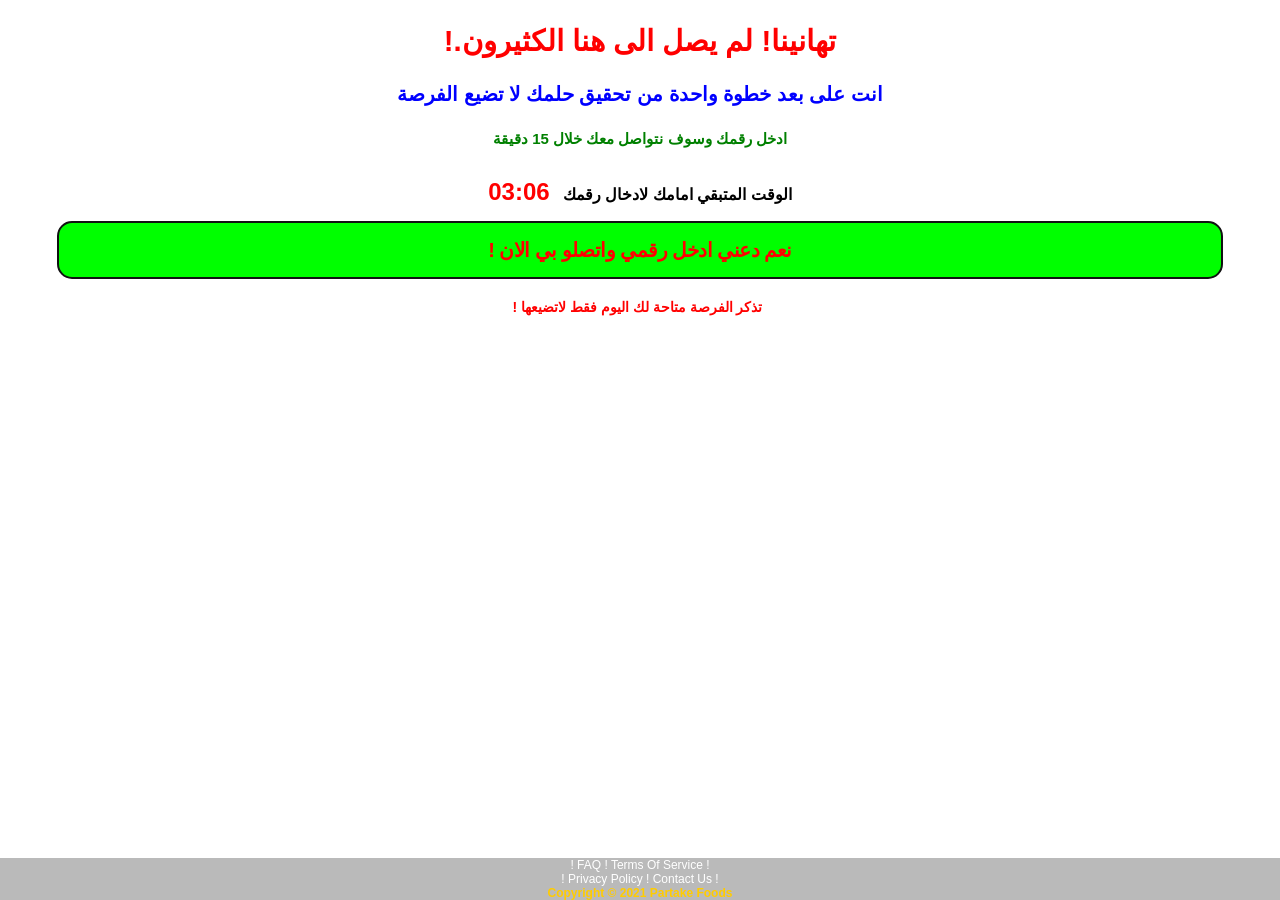
<file: index.html>
<!DOCTYPE html>
<html>
<head>
    <meta charset="UTF-8">
  <title>الحلم 2021</title>
    <meta name="viewport" content="width=device-width, user-scalable=no, initial-scale=1, maximum-scale=1">
    <link rel="stylesheet" type="text/css" href="css/Landing.css">
    <link rel="stylesheet" type="text/css" href="css/car.css">



    </head>
<body>

<script src="js/count_down.js" type="text/javascript"></script> 
<br/>
<div style="padding: 10px 0px 0px; font-weight: bold; text-align: center;">

<p style="box-sizing: border-box; margin-bottom: 10px; color: #333333; font-family: 'Helvetica Neue', Helvetica, Arial, sans-serif; font-size: 14px; font-style: normal; font-variant-ligatures: normal; font-variant-caps: normal; font-weight: 400;"><span style="box-sizing: border-box; color: #ff0000;"><span style="box-sizing: border-box; font-weight: bold;"><span style="box-sizing: border-box; font-size: 22pt;">!.تهانينا! لم يصل الى هنا الكثيرون</span></span></span></p>
<br/>


<p style="box-sizing: border-box; margin-bottom: 10px; color: #333333; font-family: 'Helvetica Neue', Helvetica, Arial, sans-serif; font-size: 14px; font-style: normal; font-variant-ligatures: normal; font-variant-caps: normal; font-weight: 400;"><span style="box-sizing: border-box;"><span style="box-sizing: border-box; color: #ff0000;"><span style="box-sizing: border-box; font-size: 15pt;"><span style="box-sizing: border-box; color: #0000ff;"><span style="box-sizing: border-box; font-weight: bold;">انت على بعد خطوة واحدة من تحقيق حلمك لا تضيع الفرصة</span></span></span><span style="box-sizing: border-box; color: #0000ff;"><span style="box-sizing: border-box; font-size: 21px;"><span style="box-sizing: border-box; font-weight: bold;"></span></span></span></span><span style="box-sizing: border-box; color: #0000ff;"><span style="box-sizing: border-box; font-size: 21px;"><span style="box-sizing: border-box; font-weight: bold;"></span></span></span></span></p>
<br/>
<p style="box-sizing: border-box; margin-bottom: 10px; color: #333333; font-family: 'Helvetica Neue', Helvetica, Arial, sans-serif; font-size: 14px; font-style: normal; font-variant-ligatures: normal; font-variant-caps: normal; font-weight: 400;"><span style="box-sizing: border-box; color: #008000;"><span style="box-sizing: border-box;"><span style="box-sizing: border-box; font-size: 15px;"><span style="box-sizing: border-box; font-weight: bold;">ادخل رقمك وسوف نتواصل معك خلال 15 دقيقة</span></span></span></span></p>
</div>
<div style="padding: 10px 0px 0px; font-weight: bold; text-align: center;"><span style="color: #ff0000; font-size: 18pt;"></span></div>
<div style="padding: 10px 0px 0px; font-weight: bold; text-align: center;"><span style="color: #ff0000; font-size: 18pt;"><span style="color: #000000; font-size: 12pt;">الوقت المتبقي امامك لادخال رقمك</span>&nbsp;
<span id="cdown2629"></span>
<script>countdown("cdown2629",187,"m","");</script>

 </span></div>
<div style="padding-top: 5px; text-align: center;">
<div class="but bounc"><span style="color: #ffffff;"><a id="ImgSub" href="https://aff.yanow.xyz/?utm_medium=d6a64114350adcc7f593b3c9bd0a6b99d2f69153&utm_campaign=facez1&cid={cid}" style="font-size: 15pt; font-weight: bold; color: #ff0000;">! نعم دعني ادخل رقمي واتصلو بي الان </a></span></div>
</div>
<div id="weekly" style="text-align: center;">
<div style="text-align: center; padding: 10px 5px 0px 0px; font-size: 11px;"><span style="color: #ff0000; font-family: Verdana, Arial, Helvetica, sans-serif; font-size: 14px; font-style: normal; font-variant-ligatures: normal; font-variant-caps: normal; font-weight: bold;">! تذكر الفرصة متاحة لك اليوم فقط لاتضيعها</span></div>
<br/><br/>
</div>

<br/><br/>

<p style="text-align: center;"><span style="color: #ff0000;"> </span></p>
<style type="text/css">
	body{background-color: #ffffff;}
</style>
<br/><br/>



<style>
.footer {
  position: absolute;
  left: 0;
  bottom: 0;
  width: 100%;
  background-color: #BABABA;
  color: white;
  text-align: center;
}
</style>

<div class="footer">
<p><a href="https://partakefoods.com/pages/faq">!     FAQ     !     <a href="https://partakefoods.com/pages/terms-of-service">Terms Of Service     !</a> </a></p> 

<p><a href="https://partakefoods.com/pages/privacy-policy">!     Privacy Policy     !     <a href="https://partakefoods.com/pages/contact">Contact Us     !</a></a></p>


<p><b><font color="#ffcc00">Copyright &copy; 2021 Partake Foods</font></b></p>
            

</div>





</body>

</html>
</file>
<file: css/Landing.css>
﻿.Description1,.tc{text-align:center}a,body,div,form,html,img,li,p,span,table,tbody,td,tfoot,th,thead,tr{margin:0;padding:0;border:0;font:inherit}.Button,.Description1,.Header,.Msg{font-weight:700}a{text-decoration:none;color:#000}table{border-collapse:collapse;border-spacing:0}td{vertical-align:top}input{margin:0;padding:0}.clear{clear:both}.block{display:block!important}body{font-size:12px;background-color:#fff;font-family:"Trebuchet MS",Arial;width:100%;-webkit-text-size-adjust:none;-webkit-touch-callout:none;-webkit-user-select:none;-moz-user-select:none;-o-user-select:none;user-select:none;margin:0}.game_reating{width:auto}.Description1{font-size:16px;padding-bottom:0}.tc{padding:10px 5px;font-size:16px}.Description2{text-align:left;padding:0 5px;font-size:16px}.Button{height:40px;vertical-align:middle;font-size:18px;color:#fff;border-color:none;background:#900;background:-moz-linear-gradient(top,#900 0,#900 100%);background:-webkit-gradient(linear,left top,left bottom,color-stop(0,#900),color-stop(100%,#900));background:-webkit-linear-gradient(top,#900 0,#900 100%);background:-o-linear-gradient(top,#900 0,#900 100%);background:-ms-linear-gradient(top,#900 0,#900 100%);border-radius:10px}.InputText,.TextBox{border-style:inset;border-color:#000;font-size:20px;height:30px}.InputText{width:12%;text-align:right;padding-right:5px}.TextBox{width:50%;text-align:left;padding-left:5px}.Header,.Msg{text-align:center}.Msg{height:30px;font-size:18px}.Header{font-size:16px;padding-bottom:5px}.slidebottom{padding:10px}.slidebottom .buttonbg,.slidebottom .buttonbgcommon{margin:auto;font-family:Arial;vertical-align:text-bottom}.buttonbg,.buttonbgcommon{background:#3c0;padding:10px 0;border-bottom:2px solid #3c0;border-radius:10px;width:70%;display:block;text-align:center;color:#000;font-size:16px;font-weight:400;text-transform:capitalize;text-decoration:none;font-family:Arial}
</file>
<file: css/car.css>
﻿@charset "utf-8";@import url(animation.css);a,body{color:#FFF}body,div,form,html,img,li,p,span,table,tbody,td,tfoot,th,thead,tr{margin:0;padding:0;border:0;font:inherit}body{font-size:12px;font-family:Arial,Helvetica,sans-serif;width:100%;padding:0;margin:0;background:#333}.but a{display:block;margin:10px auto;width:90%;font-family:sans-serif;font-size:20px;appearance:none;box-shadow:none;background:#00FF00;color:#000;padding:15px 5px;font-weight:700;border-radius:15px;cursor:pointer;border:2px solid #111;text-decoration:none;text-align:center}
body{margin: 0px; background-color: #1B0D0D;}
</file>
